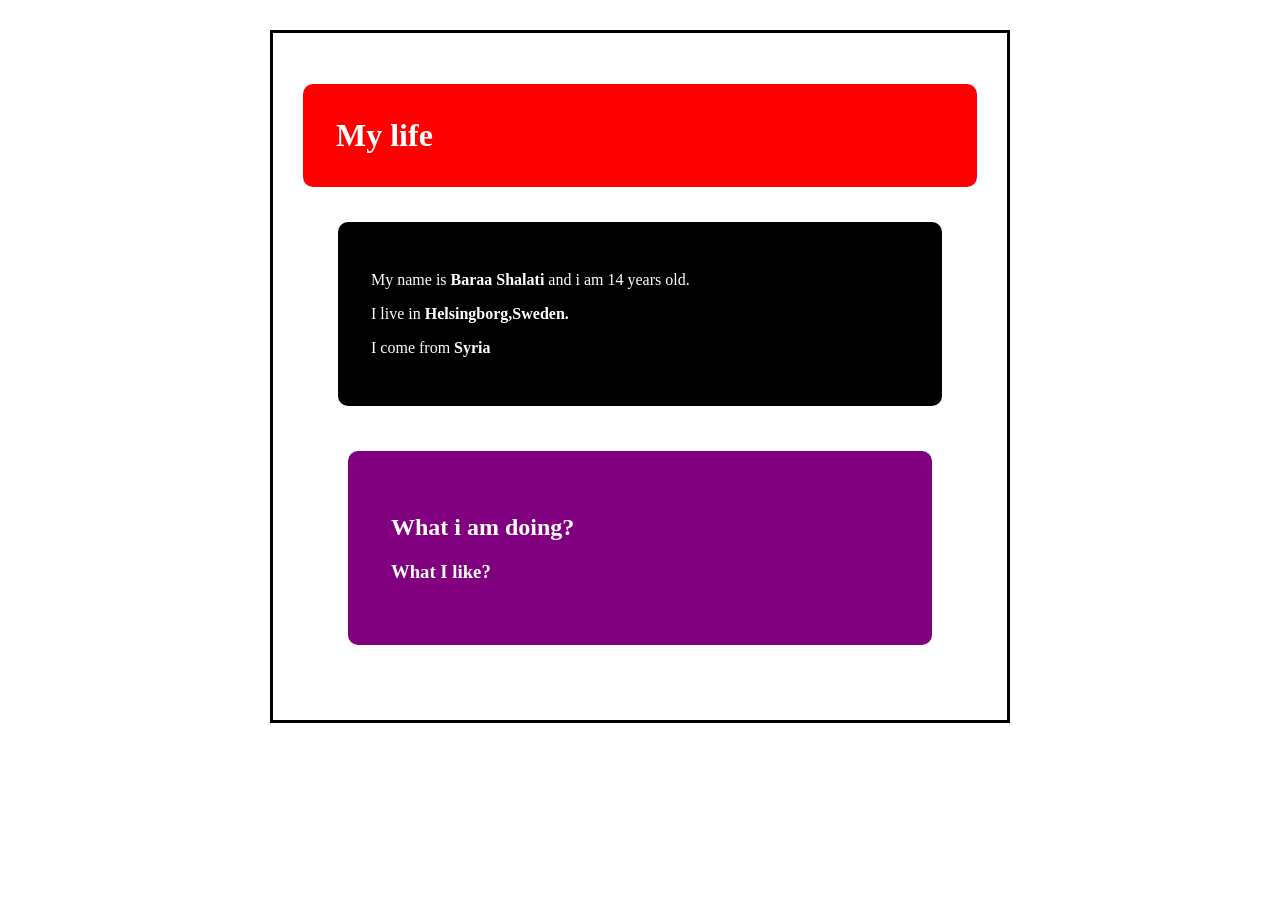
<file: index.html>
<html>


<head>
  <title>

  </title>
  <link rel="stylesheet" href="style.css" />


</head>

<body>

  <div class="outercontainer">
    <h1 class="pagetitle">My life </h1>
    <div class="text1">
      <p>My name is <strong>Baraa Shalati </strong> and i am 14 years old.</p>
      <p> I live in <strong>Helsingborg,Sweden. </strong></p>
      <p>I come from <strong>Syria</strong> </p>
    </div>
    <div class="text2">

      <a href="/mysubpage" class="mainbutton">
        <h2 class="second title"> What i am doing? </h2>
      </a>

      <a href="/mythirdpage" class="secondbutton">
        <h3 class="thirdtitle"> What I like? </h3>
    </div>






</body>

</html>
</file>
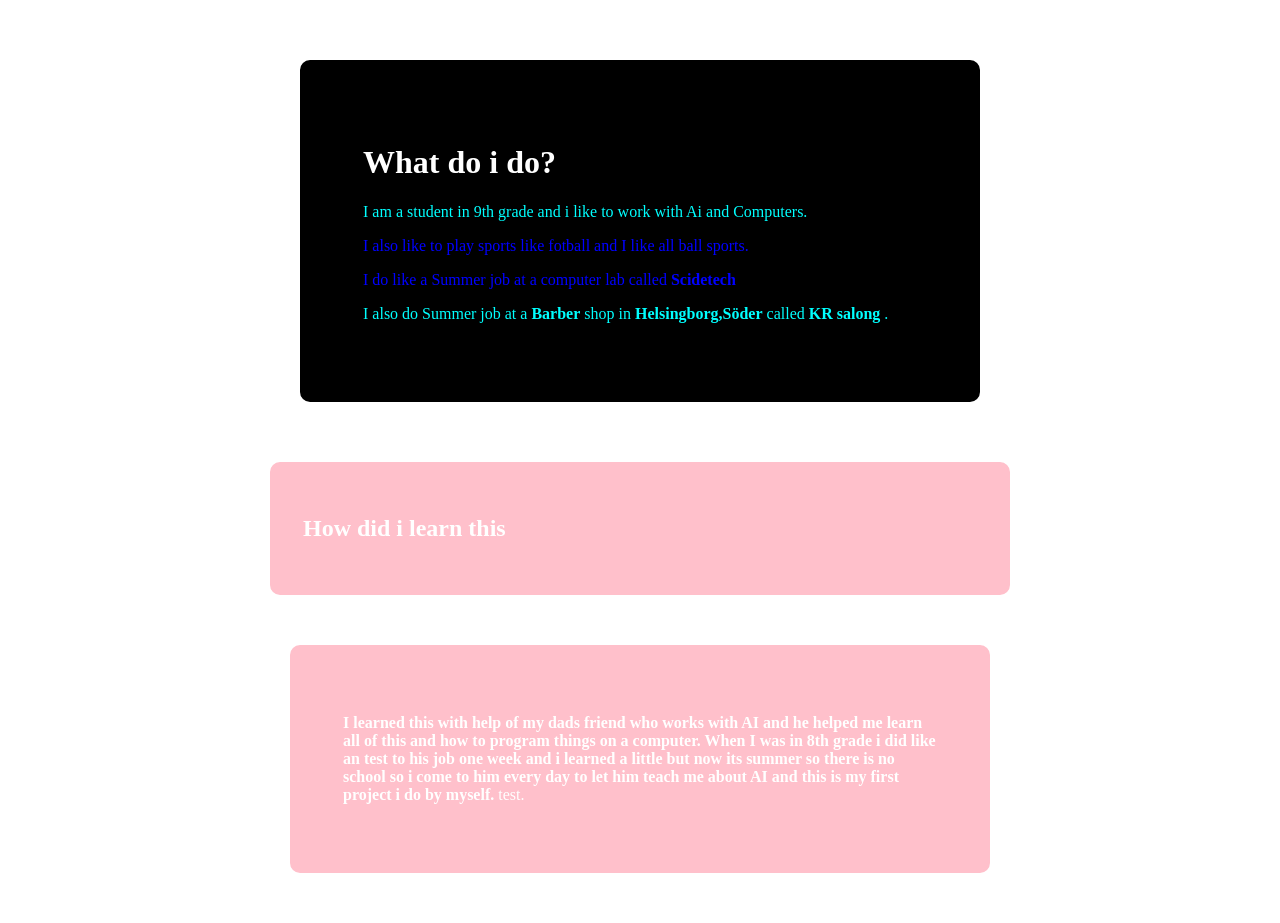
<file: mysubpage.html>
<html>

<head>
  <link rel="stylesheet" href="style.css" />
</head>

<body>
  <div class="text3">
    <h1 class="head2">What do i do? </h1>
    <P class="subtitle"> I am a student in 9th grade and i like to work with Ai and Computers. </P>
    <p class="subtitle2">I also like to play sports like fotball and I like all ball sports. </p>
    <p class="subtitle3"> I do like a Summer job at a computer lab called <strong>Scidetech</strong> </p>
    <p class="subtitle4">I also do Summer job at a <strong>Barber</strong> shop in <strong>Helsingborg,Söder</strong>
      called <strong>KR salong</strong> . </p>
  </div>
  <div class="text5">
    <h2 class="head3">How did i learn this </h2>
  </div>
  <div class="howilearned">
    <p>
      <strong>
        I learned this with help of my dads friend who works with AI and he helped me learn all of this
        and how to program things on a computer.
        When I was in 8th grade i did like an test to his job one week and i learned a little but now
        its summer so there is no school so i come to him every day to let him teach me about AI and
        this is my first project i do by myself.
      </strong>
      test.
    </p>
  </div>


</body>

</html>
</file>
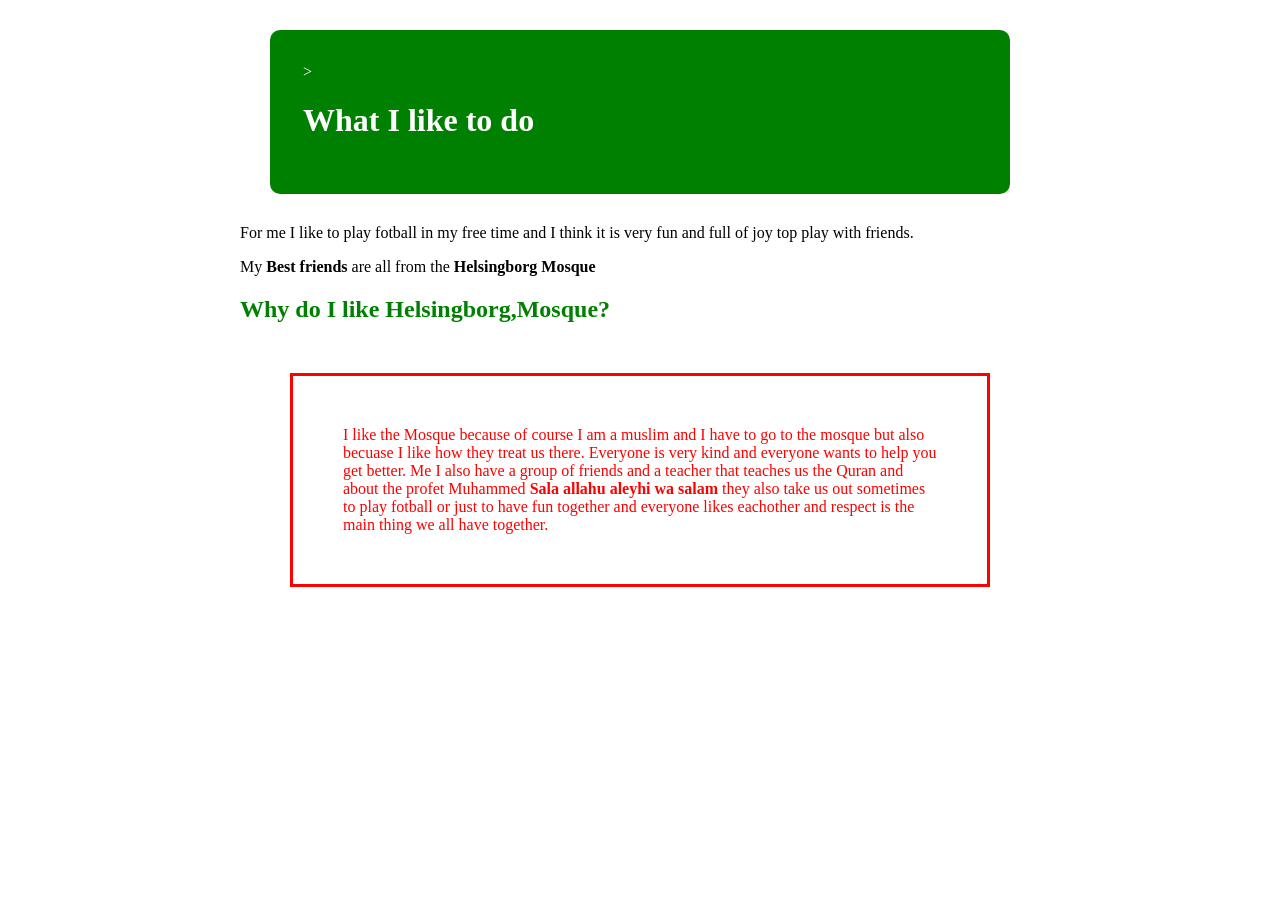
<file: mythirdpage.html>
<html>

<head>
    <link rel="stylesheet" href="style.css" />
</head>

<body>
    <div>
        <div class="text4">><h1>What I like to do</h1>
        </div>
        <p> For me I like to play fotball in my free time and I think it is very fun and full of joy top play with
            friends.
        </p>
        <p>My <strong>Best friends </strong> are all from the <strong>Helsingborg Mosque</strong> </p>
        <h2 class="thirdtitle1"> Why do I like Helsingborg,Mosque?</h2>
        <p class="longtext1">I like the Mosque because of course I am a muslim and I have to go to the mosque but also
            becuase
            I like how they treat us there. Everyone is very kind and everyone wants to help you get better.
            Me I also have a group of friends and a teacher that teaches us the Quran and about the profet Muhammed
            <strong>
                Sala allahu aleyhi wa salam</strong>
            they also take us out sometimes to play fotball or just to have fun together and everyone likes eachother
            and
            respect is the main thing we all have together.
        </p>
    </div>
</body>

</html>
</file>
<file: style.css>
body {
    width: 800px;
    margin-left: auto;
    margin-right: auto;
}

.pagetitle {
    color: white;
    border: solid;
    border-color: red;
    border-radius: 10px;
    background-color: red;
    padding: 30px;
}

.second title {
    color: greenyellow
}

.subtitle {
    color: aqua;
}

.subtitle2 {
    color: blue;
}

.subtitle3 {
    color: blue;
}

.subtitle4 {
    color: aqua;
}

.thirdtitle1 {
    color: green;
}

.outercontainer {
    margin: 30px;
    padding: 30px;
    border: solid;
}

.text1 {
    margin: 35px;
    padding: 35px;
    border: solid;
}

.text1 {
    color: white;
    border: solid;
    border-color: black;
    border-radius: 10px;
    background-color: black;
    padding: 30px;
}

.text2 {
    margin: 45px;
    padding: 45px;
    border: solid;
}

.text2 {
    color: white;
    border: solid;
    border-color: purple;
    border-radius: 10px;
    background-color: purple;
    padding: 40px;
}

.longtext1 {
    color: red;
}

.text3 {
    margin: 60px;
    padding: 60px;
    border: solid;
}

.text3 {
    border: solid;
    border-color: black;
    border-radius: 10px;
    background-color: black;
    padding: 60px;
}

.head2 {
    color: white;
}

.text4 {
    margin: 30px;
    padding: 30px;
    border: solid;
}

.text4 {
    color: white;
    border-color: green;
    border-radius: 10px;
    background-color: green;
    padding: 30px;
}

.longtext1 {
    margin: 50px;
    padding: 50px;
    border: solid;
}

.mainbutton {
    color: white;
    text-decoration: none;
}

.mainbutton:hover {
    color: red;
    text-decoration: none;
}

.secondbutton:hover {
    color: red;
    text-decoration: none;
}

.secondbutton {
    color: white;
    text-decoration: none;
}

.text5 {
    margin: 30px;
    padding: 30px;
    border: solid;
}

.text5 {
    color: white;
    border-color: pink;
    border-radius: 10px;
    background-color: pink;
    padding: 30px;
}

.howilearned {
    margin: 50px;
    padding: 50px;
    border: solid;
}

.howilearned {
    color: white;
    border-color: pink;
    border-radius: 10px;
    background-color: pink;
    padding: 50px;

}
</file>
